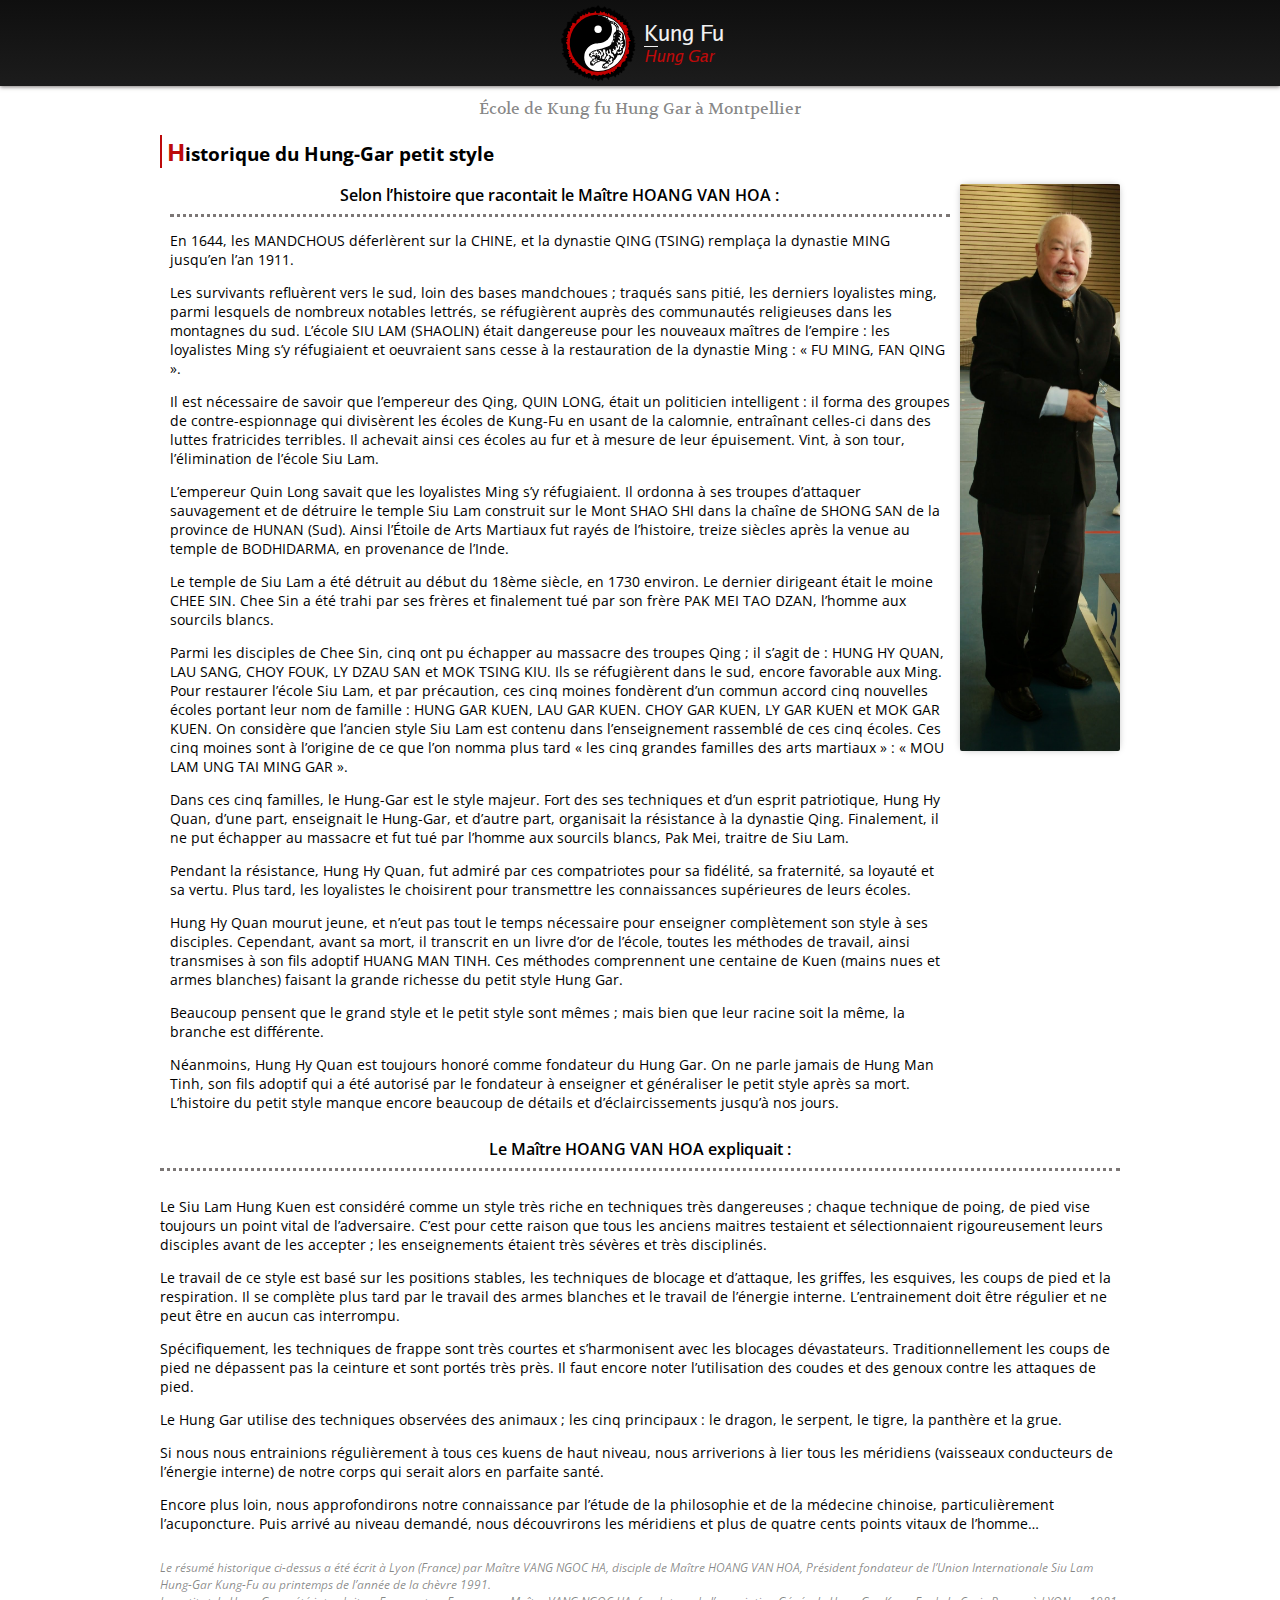
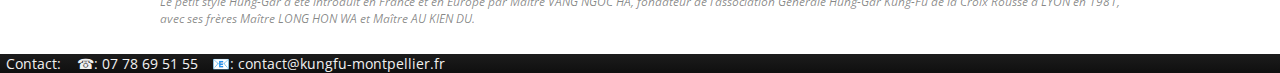
<file: histoire.html>
<!DOCTYPE html>
<html lang="fr">

<head>
<!-- Basic Page Needs ─────────────────────────────────────────────────────────── -->
    <title>Kung Fu Shaolin Montpellier</title>
    <meta charset="UTF-8"/>
    <meta name="viewport" content="width=device-width, initial-scale=1"/>
    <meta http-equiv="X-UA-Compatible" content="ie=edge">

    <meta name="description" content="">
    <meta name="author" content="">
    
<!-- Fonts ────────────────────────────────────────────────────────────────────── -->

    <link href="https://fonts.googleapis.com/css?family=Open+Sans:400,600,700|Volkhov:400i" rel="stylesheet"> 

<!-- Favicons ─────────────────────────────────────────────────────────────────── -->
    <link rel="apple-touch-icon" sizes="180x180" href="apple-touch-icon.png">
    <link rel="icon" type="image/png" sizes="32x32" href="favicon-32x32.png">
    <link rel="icon" type="image/png" sizes="16x16" href="favicon-16x16.png">
    <link rel="manifest" href="manifest.json">
    <link rel="mask-icon" href="safari-pinned-tab.svg" color="#5bbad5">
    <meta name="theme-color" content="#ffffff">

<!-- Framework ────────────────────────────────────────────────────────────────── -->
    <link rel="stylesheet" href="css/pure-min.css">
    <!--[if lte IE 8]>
        <link rel="stylesheet" href="css/grids-responsive-old-ie-min.css"
    <![endif]-->
    <!--[if gt IE 8]><!-->
        <link rel="stylesheet" href="css/grids-responsive-min.css">

<!-- Personal Styling ────────────────────────────────────────────────────────── --> 
    <link href="css/main.css" rel="stylesheet"/>
</head>

<body>
    
    <header>
        <img src="img/logo.svg" alt="logo" id="logo">
        <h1 id="header-title"><span><span id="first-letter-header">K</span>ung Fu</span><br>Hung Gar</h1>    
    </header>

    <div class="pure-g" id="hero">
        <h2 class="pure-u" id="hero-title">École de Kung fu Hung Gar à Montpellier</h2>    
    </div>

    <section id="histoire" class="pure-g main-section">
        <h2 class="pure-u-1">Historique du Hung-Gar petit style</h2>
        <div class="pure-u-1 pure-u-md-5-6 content">
            <h3>Selon l’histoire que racontait le Maître HOANG VAN HOA :</h3> 
        
            <p>En 1644, les MANDCHOUS déferlèrent sur la CHINE, et la dynastie QING (TSING) remplaça la dynastie MING jusqu’en l’an 1911.</p>
        
            <p>Les survivants refluèrent vers le sud, loin des bases mandchoues ; traqués sans pitié, les derniers loyalistes ming, parmi lesquels de nombreux notables lettrés, se réfugièrent auprès des communautés religieuses dans les montagnes du sud. L’école SIU LAM (SHAOLIN) était dangereuse pour les nouveaux maîtres de l’empire : les loyalistes Ming s’y réfugiaient et oeuvraient sans cesse à la restauration de la dynastie Ming : « FU MING, FAN QING ».</p>
                
            <p>Il est nécessaire de savoir que l’empereur des Qing, QUIN LONG, était un politicien intelligent : il forma des groupes de contre-espionnage qui divisèrent les écoles de Kung-Fu en usant de la calomnie, entraînant celles-ci dans des luttes fratricides terribles. Il achevait ainsi ces écoles au fur et à mesure de leur épuisement. Vint, à son tour, l’élimination de l’école Siu Lam. </p>
                
            <p>L’empereur Quin Long savait que les loyalistes Ming s’y réfugiaient. Il ordonna à ses troupes d’attaquer sauvagement et de détruire le temple Siu Lam construit sur le Mont SHAO SHI dans la chaîne de SHONG SAN de la province de HUNAN (Sud). Ainsi l’Étoile de Arts Martiaux fut rayés de l’histoire, treize siècles après la venue au temple de BODHIDARMA, en provenance de l’Inde. </p> 
                
            <p>Le temple de Siu Lam a été détruit au début du 18ème siècle, en 1730 environ. Le dernier dirigeant était le moine CHEE SIN. Chee Sin a été trahi par ses frères et finalement tué par son frère PAK MEI TAO DZAN, l’homme aux sourcils blancs. </p>
                
            <p>Parmi les disciples de Chee Sin, cinq ont pu échapper au massacre des troupes Qing ; il s’agit de : HUNG HY QUAN, LAU SANG, CHOY FOUK, LY DZAU SAN et MOK TSING KIU. Ils se réfugièrent dans le sud, encore favorable aux Ming. Pour restaurer l’école Siu Lam, et par précaution, ces cinq moines fondèrent d’un commun accord cinq nouvelles écoles portant leur nom de famille : HUNG GAR KUEN, LAU GAR KUEN. CHOY GAR KUEN, LY GAR KUEN et MOK GAR KUEN. On considère que l’ancien style Siu Lam est contenu dans l’enseignement rassemblé de ces cinq écoles. Ces cinq moines sont à l’origine de ce que l’on nomma plus tard « les cinq grandes familles des arts martiaux » : « MOU LAM UNG TAI MING GAR ». </p>
                    
            <p>Dans ces cinq familles, le Hung-Gar est le style majeur. Fort des ses techniques et d’un esprit patriotique, Hung Hy Quan, d’une part, enseignait le Hung-Gar, et d’autre part, organisait la résistance à la dynastie Qing. Finalement, il ne put échapper au massacre et fut tué par l’homme aux sourcils blancs, Pak Mei, traitre de Siu Lam. </p>
                
            <p>Pendant la résistance, Hung Hy Quan, fut admiré par ces compatriotes pour sa fidélité, sa fraternité, sa loyauté et sa vertu. Plus tard, les loyalistes le choisirent pour transmettre les connaissances supérieures de leurs écoles.</p>
                
            <p>Hung Hy Quan mourut jeune, et n’eut pas tout le temps nécessaire pour enseigner complètement son style à ses disciples. Cependant, avant sa mort, il transcrit en un livre d’or de l’école, toutes les méthodes de travail, ainsi transmises à son fils adoptif HUANG MAN TINH. Ces méthodes comprennent une centaine de Kuen (mains nues et armes blanches) faisant la grande richesse du petit style Hung Gar. </p>
                
            <p>Beaucoup pensent que le grand style et le petit style sont mêmes ; mais bien que leur racine soit la même, la branche est différente. </p>
                
            <p>Néanmoins, Hung Hy Quan est toujours honoré comme fondateur du Hung Gar. On ne parle jamais de Hung Man Tinh, son fils adoptif qui a été autorisé par le fondateur à enseigner et généraliser le petit style après sa mort. L’histoire du petit style manque encore beaucoup de détails et d’éclaircissements jusqu’à nos jours. </p>
        </div>
        <img src="img/grand-maitre.jpg" alt="grand maître" class="pure-u-1 pure-u-md-1-6 hide-if-small" id="img-grand-maitre">
        <h3 class="pure-u-1">Le Maître HOANG VAN HOA expliquait :</h3>
        <div class="pure-u-1">
            <p>Le Siu Lam Hung Kuen est considéré comme un style très riche en techniques très dangereuses ; chaque technique de poing, de pied vise toujours un point vital de l’adversaire. C’est pour cette raison que tous les anciens maitres testaient et sélectionnaient rigoureusement leurs disciples avant de les accepter ; les enseignements étaient très sévères et très disciplinés. </p>
            
            <p>Le travail de ce style est basé sur les positions stables, les techniques de blocage et d’attaque, les griffes, les esquives, les coups de pied et la respiration. Il se complète plus tard par le travail des armes blanches et le travail de l’énergie interne. L’entrainement doit être régulier et ne peut être en aucun cas interrompu. </p>
            
            <p>Spécifiquement, les techniques de frappe sont très courtes et s’harmonisent avec les blocages dévastateurs. Traditionnellement les coups de pied ne dépassent pas la ceinture et sont portés très près. Il faut encore noter l’utilisation des coudes et des genoux contre les attaques de pied. </p>
            
            <p>Le Hung Gar utilise des techniques observées des animaux ; les cinq principaux : le dragon, le serpent, le tigre, la panthère et la grue. </p>
            
            <p>Si nous nous entrainions régulièrement à tous ces kuens de haut niveau, nous arriverions à lier tous les méridiens (vaisseaux conducteurs de l’énergie interne) de notre corps qui serait alors en parfaite santé. </p>
            
            <p>Encore plus loin, nous approfondirons notre connaissance par l’étude de la philosophie et de la médecine chinoise, particulièrement l’acuponcture. Puis arrivé au niveau demandé, nous découvrirons les méridiens et plus de quatre cents points vitaux de l’homme… </p>
        </div>
       
        <p class="sub-paragraphs pure-u">Le résumé historique ci-dessus a été écrit à Lyon (France) par Maître VANG NGOC HA, disciple de Maître HOANG VAN HOA, Président fondateur de l’Union Internationale Siu Lam Hung-Gar Kung-Fu au printemps de l’année de la chèvre 1991. <br>
        Le petit style Hung-Gar a été introduit en France et en Europe par Maître VANG NGOC HA, fondateur de l’association Générale Hung-Gar Kung-Fu de la Croix Rousse à LYON en 1981, avec ses frères Maître LONG HON WA et Maître AU KIEN DU.</p>
        </section>

    <footer>
        <div id="nous-contacter"><div>Contact:</div><div>
            <span>&#9742;: 07 78 69 51 55</span><br class="hide-if-big"> 
            <span>&#128231;: contact@kungfu-montpellier.fr</span>
            </div>
        </div>
        
    </footer>

</body>

</html>
</file>
<file: css/grids-responsive-old-ie-min.css>
/*!
Pure v1.0.0
Copyright 2013 Yahoo!
Licensed under the BSD License.
https://github.com/yahoo/pure/blob/master/LICENSE.md
*/
.pure-u-lg-1,.pure-u-lg-1-1,.pure-u-lg-1-12,.pure-u-lg-1-2,.pure-u-lg-1-24,.pure-u-lg-1-3,.pure-u-lg-1-4,.pure-u-lg-1-5,.pure-u-lg-1-6,.pure-u-lg-1-8,.pure-u-lg-10-24,.pure-u-lg-11-12,.pure-u-lg-11-24,.pure-u-lg-12-24,.pure-u-lg-13-24,.pure-u-lg-14-24,.pure-u-lg-15-24,.pure-u-lg-16-24,.pure-u-lg-17-24,.pure-u-lg-18-24,.pure-u-lg-19-24,.pure-u-lg-2-24,.pure-u-lg-2-3,.pure-u-lg-2-5,.pure-u-lg-20-24,.pure-u-lg-21-24,.pure-u-lg-22-24,.pure-u-lg-23-24,.pure-u-lg-24-24,.pure-u-lg-3-24,.pure-u-lg-3-4,.pure-u-lg-3-5,.pure-u-lg-3-8,.pure-u-lg-4-24,.pure-u-lg-4-5,.pure-u-lg-5-12,.pure-u-lg-5-24,.pure-u-lg-5-5,.pure-u-lg-5-6,.pure-u-lg-5-8,.pure-u-lg-6-24,.pure-u-lg-7-12,.pure-u-lg-7-24,.pure-u-lg-7-8,.pure-u-lg-8-24,.pure-u-lg-9-24,.pure-u-md-1,.pure-u-md-1-1,.pure-u-md-1-12,.pure-u-md-1-2,.pure-u-md-1-24,.pure-u-md-1-3,.pure-u-md-1-4,.pure-u-md-1-5,.pure-u-md-1-6,.pure-u-md-1-8,.pure-u-md-10-24,.pure-u-md-11-12,.pure-u-md-11-24,.pure-u-md-12-24,.pure-u-md-13-24,.pure-u-md-14-24,.pure-u-md-15-24,.pure-u-md-16-24,.pure-u-md-17-24,.pure-u-md-18-24,.pure-u-md-19-24,.pure-u-md-2-24,.pure-u-md-2-3,.pure-u-md-2-5,.pure-u-md-20-24,.pure-u-md-21-24,.pure-u-md-22-24,.pure-u-md-23-24,.pure-u-md-24-24,.pure-u-md-3-24,.pure-u-md-3-4,.pure-u-md-3-5,.pure-u-md-3-8,.pure-u-md-4-24,.pure-u-md-4-5,.pure-u-md-5-12,.pure-u-md-5-24,.pure-u-md-5-5,.pure-u-md-5-6,.pure-u-md-5-8,.pure-u-md-6-24,.pure-u-md-7-12,.pure-u-md-7-24,.pure-u-md-7-8,.pure-u-md-8-24,.pure-u-md-9-24,.pure-u-sm-1,.pure-u-sm-1-1,.pure-u-sm-1-12,.pure-u-sm-1-2,.pure-u-sm-1-24,.pure-u-sm-1-3,.pure-u-sm-1-4,.pure-u-sm-1-5,.pure-u-sm-1-6,.pure-u-sm-1-8,.pure-u-sm-10-24,.pure-u-sm-11-12,.pure-u-sm-11-24,.pure-u-sm-12-24,.pure-u-sm-13-24,.pure-u-sm-14-24,.pure-u-sm-15-24,.pure-u-sm-16-24,.pure-u-sm-17-24,.pure-u-sm-18-24,.pure-u-sm-19-24,.pure-u-sm-2-24,.pure-u-sm-2-3,.pure-u-sm-2-5,.pure-u-sm-20-24,.pure-u-sm-21-24,.pure-u-sm-22-24,.pure-u-sm-23-24,.pure-u-sm-24-24,.pure-u-sm-3-24,.pure-u-sm-3-4,.pure-u-sm-3-5,.pure-u-sm-3-8,.pure-u-sm-4-24,.pure-u-sm-4-5,.pure-u-sm-5-12,.pure-u-sm-5-24,.pure-u-sm-5-5,.pure-u-sm-5-6,.pure-u-sm-5-8,.pure-u-sm-6-24,.pure-u-sm-7-12,.pure-u-sm-7-24,.pure-u-sm-7-8,.pure-u-sm-8-24,.pure-u-sm-9-24{display:inline-block;zoom:1;letter-spacing:normal;word-spacing:normal;vertical-align:top;text-rendering:auto}.pure-u-sm-1-24{width:4.1667%}.pure-u-sm-1-12,.pure-u-sm-2-24{width:8.3333%}.pure-u-sm-1-8,.pure-u-sm-3-24{width:12.5%}.pure-u-sm-1-6,.pure-u-sm-4-24{width:16.6667%}.pure-u-sm-1-5{width:20%}.pure-u-sm-5-24{width:20.8333%}.pure-u-sm-1-4,.pure-u-sm-6-24{width:25%}.pure-u-sm-7-24{width:29.1667%}.pure-u-sm-1-3,.pure-u-sm-8-24{width:33.3333%}.pure-u-sm-3-8,.pure-u-sm-9-24{width:37.5%}.pure-u-sm-2-5{width:40%}.pure-u-sm-10-24,.pure-u-sm-5-12{width:41.6667%}.pure-u-sm-11-24{width:45.8333%}.pure-u-sm-1-2,.pure-u-sm-12-24{width:50%}.pure-u-sm-13-24{width:54.1667%}.pure-u-sm-14-24,.pure-u-sm-7-12{width:58.3333%}.pure-u-sm-3-5{width:60%}.pure-u-sm-15-24,.pure-u-sm-5-8{width:62.5%}.pure-u-sm-16-24,.pure-u-sm-2-3{width:66.6667%}.pure-u-sm-17-24{width:70.8333%}.pure-u-sm-18-24,.pure-u-sm-3-4{width:75%}.pure-u-sm-19-24{width:79.1667%}.pure-u-sm-4-5{width:80%}.pure-u-sm-20-24,.pure-u-sm-5-6{width:83.3333%}.pure-u-sm-21-24,.pure-u-sm-7-8{width:87.5%}.pure-u-sm-11-12,.pure-u-sm-22-24{width:91.6667%}.pure-u-sm-23-24{width:95.8333%}.pure-u-sm-1,.pure-u-sm-1-1,.pure-u-sm-24-24,.pure-u-sm-5-5{width:100%}.pure-u-md-1-24{width:4.1667%}.pure-u-md-1-12,.pure-u-md-2-24{width:8.3333%}.pure-u-md-1-8,.pure-u-md-3-24{width:12.5%}.pure-u-md-1-6,.pure-u-md-4-24{width:16.6667%}.pure-u-md-1-5{width:20%}.pure-u-md-5-24{width:20.8333%}.pure-u-md-1-4,.pure-u-md-6-24{width:25%}.pure-u-md-7-24{width:29.1667%}.pure-u-md-1-3,.pure-u-md-8-24{width:33.3333%}.pure-u-md-3-8,.pure-u-md-9-24{width:37.5%}.pure-u-md-2-5{width:40%}.pure-u-md-10-24,.pure-u-md-5-12{width:41.6667%}.pure-u-md-11-24{width:45.8333%}.pure-u-md-1-2,.pure-u-md-12-24{width:50%}.pure-u-md-13-24{width:54.1667%}.pure-u-md-14-24,.pure-u-md-7-12{width:58.3333%}.pure-u-md-3-5{width:60%}.pure-u-md-15-24,.pure-u-md-5-8{width:62.5%}.pure-u-md-16-24,.pure-u-md-2-3{width:66.6667%}.pure-u-md-17-24{width:70.8333%}.pure-u-md-18-24,.pure-u-md-3-4{width:75%}.pure-u-md-19-24{width:79.1667%}.pure-u-md-4-5{width:80%}.pure-u-md-20-24,.pure-u-md-5-6{width:83.3333%}.pure-u-md-21-24,.pure-u-md-7-8{width:87.5%}.pure-u-md-11-12,.pure-u-md-22-24{width:91.6667%}.pure-u-md-23-24{width:95.8333%}.pure-u-md-1,.pure-u-md-1-1,.pure-u-md-24-24,.pure-u-md-5-5{width:100%}.pure-u-lg-1-24{width:4.1667%}.pure-u-lg-1-12,.pure-u-lg-2-24{width:8.3333%}.pure-u-lg-1-8,.pure-u-lg-3-24{width:12.5%}.pure-u-lg-1-6,.pure-u-lg-4-24{width:16.6667%}.pure-u-lg-1-5{width:20%}.pure-u-lg-5-24{width:20.8333%}.pure-u-lg-1-4,.pure-u-lg-6-24{width:25%}.pure-u-lg-7-24{width:29.1667%}.pure-u-lg-1-3,.pure-u-lg-8-24{width:33.3333%}.pure-u-lg-3-8,.pure-u-lg-9-24{width:37.5%}.pure-u-lg-2-5{width:40%}.pure-u-lg-10-24,.pure-u-lg-5-12{width:41.6667%}.pure-u-lg-11-24{width:45.8333%}.pure-u-lg-1-2,.pure-u-lg-12-24{width:50%}.pure-u-lg-13-24{width:54.1667%}.pure-u-lg-14-24,.pure-u-lg-7-12{width:58.3333%}.pure-u-lg-3-5{width:60%}.pure-u-lg-15-24,.pure-u-lg-5-8{width:62.5%}.pure-u-lg-16-24,.pure-u-lg-2-3{width:66.6667%}.pure-u-lg-17-24{width:70.8333%}.pure-u-lg-18-24,.pure-u-lg-3-4{width:75%}.pure-u-lg-19-24{width:79.1667%}.pure-u-lg-4-5{width:80%}.pure-u-lg-20-24,.pure-u-lg-5-6{width:83.3333%}.pure-u-lg-21-24,.pure-u-lg-7-8{width:87.5%}.pure-u-lg-11-12,.pure-u-lg-22-24{width:91.6667%}.pure-u-lg-23-24{width:95.8333%}.pure-u-lg-1,.pure-u-lg-1-1,.pure-u-lg-24-24,.pure-u-lg-5-5{width:100%}
</file>
<file: css/grids-responsive-min.css>
/*!
Pure v1.0.0
Copyright 2013 Yahoo!
Licensed under the BSD License.
https://github.com/yahoo/pure/blob/master/LICENSE.md
*/
@media screen and (min-width:35.5em){.pure-u-sm-1,.pure-u-sm-1-1,.pure-u-sm-1-12,.pure-u-sm-1-2,.pure-u-sm-1-24,.pure-u-sm-1-3,.pure-u-sm-1-4,.pure-u-sm-1-5,.pure-u-sm-1-6,.pure-u-sm-1-8,.pure-u-sm-10-24,.pure-u-sm-11-12,.pure-u-sm-11-24,.pure-u-sm-12-24,.pure-u-sm-13-24,.pure-u-sm-14-24,.pure-u-sm-15-24,.pure-u-sm-16-24,.pure-u-sm-17-24,.pure-u-sm-18-24,.pure-u-sm-19-24,.pure-u-sm-2-24,.pure-u-sm-2-3,.pure-u-sm-2-5,.pure-u-sm-20-24,.pure-u-sm-21-24,.pure-u-sm-22-24,.pure-u-sm-23-24,.pure-u-sm-24-24,.pure-u-sm-3-24,.pure-u-sm-3-4,.pure-u-sm-3-5,.pure-u-sm-3-8,.pure-u-sm-4-24,.pure-u-sm-4-5,.pure-u-sm-5-12,.pure-u-sm-5-24,.pure-u-sm-5-5,.pure-u-sm-5-6,.pure-u-sm-5-8,.pure-u-sm-6-24,.pure-u-sm-7-12,.pure-u-sm-7-24,.pure-u-sm-7-8,.pure-u-sm-8-24,.pure-u-sm-9-24{display:inline-block;zoom:1;letter-spacing:normal;word-spacing:normal;vertical-align:top;text-rendering:auto}.pure-u-sm-1-24{width:4.1667%}.pure-u-sm-1-12,.pure-u-sm-2-24{width:8.3333%}.pure-u-sm-1-8,.pure-u-sm-3-24{width:12.5%}.pure-u-sm-1-6,.pure-u-sm-4-24{width:16.6667%}.pure-u-sm-1-5{width:20%}.pure-u-sm-5-24{width:20.8333%}.pure-u-sm-1-4,.pure-u-sm-6-24{width:25%}.pure-u-sm-7-24{width:29.1667%}.pure-u-sm-1-3,.pure-u-sm-8-24{width:33.3333%}.pure-u-sm-3-8,.pure-u-sm-9-24{width:37.5%}.pure-u-sm-2-5{width:40%}.pure-u-sm-10-24,.pure-u-sm-5-12{width:41.6667%}.pure-u-sm-11-24{width:45.8333%}.pure-u-sm-1-2,.pure-u-sm-12-24{width:50%}.pure-u-sm-13-24{width:54.1667%}.pure-u-sm-14-24,.pure-u-sm-7-12{width:58.3333%}.pure-u-sm-3-5{width:60%}.pure-u-sm-15-24,.pure-u-sm-5-8{width:62.5%}.pure-u-sm-16-24,.pure-u-sm-2-3{width:66.6667%}.pure-u-sm-17-24{width:70.8333%}.pure-u-sm-18-24,.pure-u-sm-3-4{width:75%}.pure-u-sm-19-24{width:79.1667%}.pure-u-sm-4-5{width:80%}.pure-u-sm-20-24,.pure-u-sm-5-6{width:83.3333%}.pure-u-sm-21-24,.pure-u-sm-7-8{width:87.5%}.pure-u-sm-11-12,.pure-u-sm-22-24{width:91.6667%}.pure-u-sm-23-24{width:95.8333%}.pure-u-sm-1,.pure-u-sm-1-1,.pure-u-sm-24-24,.pure-u-sm-5-5{width:100%}}@media screen and (min-width:48em){.pure-u-md-1,.pure-u-md-1-1,.pure-u-md-1-12,.pure-u-md-1-2,.pure-u-md-1-24,.pure-u-md-1-3,.pure-u-md-1-4,.pure-u-md-1-5,.pure-u-md-1-6,.pure-u-md-1-8,.pure-u-md-10-24,.pure-u-md-11-12,.pure-u-md-11-24,.pure-u-md-12-24,.pure-u-md-13-24,.pure-u-md-14-24,.pure-u-md-15-24,.pure-u-md-16-24,.pure-u-md-17-24,.pure-u-md-18-24,.pure-u-md-19-24,.pure-u-md-2-24,.pure-u-md-2-3,.pure-u-md-2-5,.pure-u-md-20-24,.pure-u-md-21-24,.pure-u-md-22-24,.pure-u-md-23-24,.pure-u-md-24-24,.pure-u-md-3-24,.pure-u-md-3-4,.pure-u-md-3-5,.pure-u-md-3-8,.pure-u-md-4-24,.pure-u-md-4-5,.pure-u-md-5-12,.pure-u-md-5-24,.pure-u-md-5-5,.pure-u-md-5-6,.pure-u-md-5-8,.pure-u-md-6-24,.pure-u-md-7-12,.pure-u-md-7-24,.pure-u-md-7-8,.pure-u-md-8-24,.pure-u-md-9-24{display:inline-block;zoom:1;letter-spacing:normal;word-spacing:normal;vertical-align:top;text-rendering:auto}.pure-u-md-1-24{width:4.1667%}.pure-u-md-1-12,.pure-u-md-2-24{width:8.3333%}.pure-u-md-1-8,.pure-u-md-3-24{width:12.5%}.pure-u-md-1-6,.pure-u-md-4-24{width:16.6667%}.pure-u-md-1-5{width:20%}.pure-u-md-5-24{width:20.8333%}.pure-u-md-1-4,.pure-u-md-6-24{width:25%}.pure-u-md-7-24{width:29.1667%}.pure-u-md-1-3,.pure-u-md-8-24{width:33.3333%}.pure-u-md-3-8,.pure-u-md-9-24{width:37.5%}.pure-u-md-2-5{width:40%}.pure-u-md-10-24,.pure-u-md-5-12{width:41.6667%}.pure-u-md-11-24{width:45.8333%}.pure-u-md-1-2,.pure-u-md-12-24{width:50%}.pure-u-md-13-24{width:54.1667%}.pure-u-md-14-24,.pure-u-md-7-12{width:58.3333%}.pure-u-md-3-5{width:60%}.pure-u-md-15-24,.pure-u-md-5-8{width:62.5%}.pure-u-md-16-24,.pure-u-md-2-3{width:66.6667%}.pure-u-md-17-24{width:70.8333%}.pure-u-md-18-24,.pure-u-md-3-4{width:75%}.pure-u-md-19-24{width:79.1667%}.pure-u-md-4-5{width:80%}.pure-u-md-20-24,.pure-u-md-5-6{width:83.3333%}.pure-u-md-21-24,.pure-u-md-7-8{width:87.5%}.pure-u-md-11-12,.pure-u-md-22-24{width:91.6667%}.pure-u-md-23-24{width:95.8333%}.pure-u-md-1,.pure-u-md-1-1,.pure-u-md-24-24,.pure-u-md-5-5{width:100%}}@media screen and (min-width:64em){.pure-u-lg-1,.pure-u-lg-1-1,.pure-u-lg-1-12,.pure-u-lg-1-2,.pure-u-lg-1-24,.pure-u-lg-1-3,.pure-u-lg-1-4,.pure-u-lg-1-5,.pure-u-lg-1-6,.pure-u-lg-1-8,.pure-u-lg-10-24,.pure-u-lg-11-12,.pure-u-lg-11-24,.pure-u-lg-12-24,.pure-u-lg-13-24,.pure-u-lg-14-24,.pure-u-lg-15-24,.pure-u-lg-16-24,.pure-u-lg-17-24,.pure-u-lg-18-24,.pure-u-lg-19-24,.pure-u-lg-2-24,.pure-u-lg-2-3,.pure-u-lg-2-5,.pure-u-lg-20-24,.pure-u-lg-21-24,.pure-u-lg-22-24,.pure-u-lg-23-24,.pure-u-lg-24-24,.pure-u-lg-3-24,.pure-u-lg-3-4,.pure-u-lg-3-5,.pure-u-lg-3-8,.pure-u-lg-4-24,.pure-u-lg-4-5,.pure-u-lg-5-12,.pure-u-lg-5-24,.pure-u-lg-5-5,.pure-u-lg-5-6,.pure-u-lg-5-8,.pure-u-lg-6-24,.pure-u-lg-7-12,.pure-u-lg-7-24,.pure-u-lg-7-8,.pure-u-lg-8-24,.pure-u-lg-9-24{display:inline-block;zoom:1;letter-spacing:normal;word-spacing:normal;vertical-align:top;text-rendering:auto}.pure-u-lg-1-24{width:4.1667%}.pure-u-lg-1-12,.pure-u-lg-2-24{width:8.3333%}.pure-u-lg-1-8,.pure-u-lg-3-24{width:12.5%}.pure-u-lg-1-6,.pure-u-lg-4-24{width:16.6667%}.pure-u-lg-1-5{width:20%}.pure-u-lg-5-24{width:20.8333%}.pure-u-lg-1-4,.pure-u-lg-6-24{width:25%}.pure-u-lg-7-24{width:29.1667%}.pure-u-lg-1-3,.pure-u-lg-8-24{width:33.3333%}.pure-u-lg-3-8,.pure-u-lg-9-24{width:37.5%}.pure-u-lg-2-5{width:40%}.pure-u-lg-10-24,.pure-u-lg-5-12{width:41.6667%}.pure-u-lg-11-24{width:45.8333%}.pure-u-lg-1-2,.pure-u-lg-12-24{width:50%}.pure-u-lg-13-24{width:54.1667%}.pure-u-lg-14-24,.pure-u-lg-7-12{width:58.3333%}.pure-u-lg-3-5{width:60%}.pure-u-lg-15-24,.pure-u-lg-5-8{width:62.5%}.pure-u-lg-16-24,.pure-u-lg-2-3{width:66.6667%}.pure-u-lg-17-24{width:70.8333%}.pure-u-lg-18-24,.pure-u-lg-3-4{width:75%}.pure-u-lg-19-24{width:79.1667%}.pure-u-lg-4-5{width:80%}.pure-u-lg-20-24,.pure-u-lg-5-6{width:83.3333%}.pure-u-lg-21-24,.pure-u-lg-7-8{width:87.5%}.pure-u-lg-11-12,.pure-u-lg-22-24{width:91.6667%}.pure-u-lg-23-24{width:95.8333%}.pure-u-lg-1,.pure-u-lg-1-1,.pure-u-lg-24-24,.pure-u-lg-5-5{width:100%}}@media screen and (min-width:80em){.pure-u-xl-1,.pure-u-xl-1-1,.pure-u-xl-1-12,.pure-u-xl-1-2,.pure-u-xl-1-24,.pure-u-xl-1-3,.pure-u-xl-1-4,.pure-u-xl-1-5,.pure-u-xl-1-6,.pure-u-xl-1-8,.pure-u-xl-10-24,.pure-u-xl-11-12,.pure-u-xl-11-24,.pure-u-xl-12-24,.pure-u-xl-13-24,.pure-u-xl-14-24,.pure-u-xl-15-24,.pure-u-xl-16-24,.pure-u-xl-17-24,.pure-u-xl-18-24,.pure-u-xl-19-24,.pure-u-xl-2-24,.pure-u-xl-2-3,.pure-u-xl-2-5,.pure-u-xl-20-24,.pure-u-xl-21-24,.pure-u-xl-22-24,.pure-u-xl-23-24,.pure-u-xl-24-24,.pure-u-xl-3-24,.pure-u-xl-3-4,.pure-u-xl-3-5,.pure-u-xl-3-8,.pure-u-xl-4-24,.pure-u-xl-4-5,.pure-u-xl-5-12,.pure-u-xl-5-24,.pure-u-xl-5-5,.pure-u-xl-5-6,.pure-u-xl-5-8,.pure-u-xl-6-24,.pure-u-xl-7-12,.pure-u-xl-7-24,.pure-u-xl-7-8,.pure-u-xl-8-24,.pure-u-xl-9-24{display:inline-block;zoom:1;letter-spacing:normal;word-spacing:normal;vertical-align:top;text-rendering:auto}.pure-u-xl-1-24{width:4.1667%}.pure-u-xl-1-12,.pure-u-xl-2-24{width:8.3333%}.pure-u-xl-1-8,.pure-u-xl-3-24{width:12.5%}.pure-u-xl-1-6,.pure-u-xl-4-24{width:16.6667%}.pure-u-xl-1-5{width:20%}.pure-u-xl-5-24{width:20.8333%}.pure-u-xl-1-4,.pure-u-xl-6-24{width:25%}.pure-u-xl-7-24{width:29.1667%}.pure-u-xl-1-3,.pure-u-xl-8-24{width:33.3333%}.pure-u-xl-3-8,.pure-u-xl-9-24{width:37.5%}.pure-u-xl-2-5{width:40%}.pure-u-xl-10-24,.pure-u-xl-5-12{width:41.6667%}.pure-u-xl-11-24{width:45.8333%}.pure-u-xl-1-2,.pure-u-xl-12-24{width:50%}.pure-u-xl-13-24{width:54.1667%}.pure-u-xl-14-24,.pure-u-xl-7-12{width:58.3333%}.pure-u-xl-3-5{width:60%}.pure-u-xl-15-24,.pure-u-xl-5-8{width:62.5%}.pure-u-xl-16-24,.pure-u-xl-2-3{width:66.6667%}.pure-u-xl-17-24{width:70.8333%}.pure-u-xl-18-24,.pure-u-xl-3-4{width:75%}.pure-u-xl-19-24{width:79.1667%}.pure-u-xl-4-5{width:80%}.pure-u-xl-20-24,.pure-u-xl-5-6{width:83.3333%}.pure-u-xl-21-24,.pure-u-xl-7-8{width:87.5%}.pure-u-xl-11-12,.pure-u-xl-22-24{width:91.6667%}.pure-u-xl-23-24{width:95.8333%}.pure-u-xl-1,.pure-u-xl-1-1,.pure-u-xl-24-24,.pure-u-xl-5-5{width:100%}}
</file>
<file: css/main.css>
/**TODO:
 * Pass through auto-prefixer
 * fix google API
 * use auto-prefixer
 * une minifier
 * 
 * ?Add links to the header? JS
<<<<<<< HEAD
=======
 * * modifier le logo de nav pour opbtenir un résultat harmonieux
 * Find a style for button:hover
>>>>>>> implementation-nav
 */

*
{ box-sizing: border-box; }

 td
{ text-align: center; }

/** Fonts ──────────────────────────────────────────────────────────────── */
@font-face {
    font-family: 'luxi_sansregular';
    src: url('../fonts/Luxi-Sans/luxisr-webfont.woff') format('woff');
    font-weight: normal;
    font-style: normal;
}

@font-face {
    font-family: 'luxi_sansitalic';
    src: url('../fonts/Luxi-Sans/luxisri-webfont.woff') format('woff');
    font-weight: normal;
    font-style: normal;
}

/* General Styling ─────────────────────────────────────────────────────────────── */

html, button, input, select, textarea,
.pure-g [class *= "pure-u"] {
    font-family: "Open Sans", sans-serif;
}

section img
{ 
    border-radius: 2px; 
    box-shadow: 0 0 8px -3px rgba(15, 15, 15, 0.49);

    margin: 0 auto;
    height: 100%;
}

.img-main-section
{
    display: block !important;
    height: auto;
}

.main-section
{
    padding: 0 2.5%;
    margin: 0 auto;
}

@media screen and (min-width: 48em){
    .main-section
    {
        width: 80%;
    }

    .img-main-section
    {
        display: inline-block !important;
    }
}

.content /** object containing text */
{
    padding: 0 10px;
}


.pure-button
{
display: block;

    margin-left: auto;
    margin-right: auto;
}

/** Fonts Styling ───────────────────────────────────── */
h3 , h4
{ font-weight: 600; }

.suit-h2
{
    margin-top: 0; 
}

h2 {font-size: 1.2em;}
h3 {font-size: 1em;}
h4, .pure-button, button, input, select, textarea
{font-size: .9em;}
p, ul 
{ font-size: .875em; }
/** Font Styling End -------------------- */

/** Section Separation Styling ─────────────────────── */

.main-section
{
    margin-bottom: 15px; 
}

.main-section h2
{
    border-left: 2px solid #BD0A0A;

    padding-left: 5px;
    width: 100%
}

.main-section h2::first-letter
{
     color: #BD0A0A;
     font-size: 1.25em;
}

.main-section h3
{
    text-align: center;
    
    padding-bottom: 8px;
    border-bottom: 3px dotted rgba(68, 61, 60, 0.70);
    margin: 12px 0;
}

.main-section h3:first-child
{
    margin-top: 0; 
}
/** Section Separation Styling End ------------- */


/* General Styling End ------------------------------------------------------ */

/* Specific Styling ────────────────────────────────────────────────────────────── */

/* Header Styling ─────────────────────────────────────────────── */

#logo
{
    width: 70px; 
    max-height: 100px;
    padding: 2px;
    padding-right: 0;
 }

header
{
    background: #2d2d2d;
    background: linear-gradient(to bottom, #0F0F0F, #1C1C1C);
    max-height: 100px;
    z-index: 100;
    position: relative;

    display: flex;
    justify-content: center;
    align-items: center;

    box-shadow: 0 1px 4px 0 rgba(68, 61, 60, 0.70);
}

#header-title
{
    color: #BD0A0A;
    font: .9em  'luxi_sansitalic', sans-serif;
    padding-left: 7px;
}

#first-letter-header /** fixes chrome weird bug*/
{ 
    border-bottom: 1px solid #F1F1F1;
}

#header-title span
{
    color: #F1F1F1;
    font: 1.3rem 'luxi_sansregular', sans-serif;
    
}

@media screen and (min-width: 630px)
{
    #logo
    { width:80px; }

    #header-title
    {
        font-size: 1em;
    }

    #header-title span
    {
        font-size: 1.4rem;
    }
}

/* Header Styling End ------------------------------------- */

#hero-title
{ 
    color: rgba(0, 0, 0, 0.47);
    font: 1em 'Volkhov', sans-serif;

    margin-left:  auto;
    margin-right: auto;
    margin-bottom: 0;
}

/*  Nav styling ───────────────────────────────────────────────── */

nav
{
    height: 40px;
    width: 100%;
    position: fixed;
    top: 0;

    color: #F1F1F1;
    background: #2d2d2d;
    background: linear-gradient(to bottom, rgba(15, 15, 15, 0.85), rgba(28, 28, 28, 0.85));
    box-shadow: 0 1px 4px 0 rgba(68, 61, 60, 0.70);

    display: flex;
    flex-direction: row;
    justify-content: space-around;
    align-content: center;
    z-index: 50;
    
}

nav a
{
    position: relative;
    display: flex;
    align-items: center;
    justify-content: center;
    height: auto;

    color: inherit;
    text-decoration: none;
    font-family: 'Luxi-Sans', sans-serif !important;
    font-size: .8em;
    font-weight: 600;
}

nav a:first-of-type
{
    display: none;
    width: 20%;
}

#logo-nav
{ 
    display: none;
}

@media screen and (min-width:400px)
{
    nav a:first-of-type
    {
        display: block;
    }
    #logo-nav
    { 
        object-fit: scale-down;
        display: block; 
        height: 100%;
    }
}

@media screen and (min-width: 48em)
{
    nav
    { display: none; }
}

/* Presentation Styling ───────────────────────────────────────── */

#bouton-histoire
{ margin-bottom: 15px;}

.main-section section:nth-of-type(2)
{
    margin-top: 15px;
}

/* Presentation Styling End ------------------------------- */

/* Ecole de Montpellier Styling ────────────────────────────────── */

#map
{
    height: 250px;
    width: 100%;
    border-radius: 2px;
    margin: 0 auto;
    
    box-shadow: 0 0 8px -3px #0F0F0F;
}

@media screen and (min-width: 470px)
{
    #map
    { width: 95%; }
}
@media screen and (min-width: 48em)
{
    #map
    { width: 45.8333%; } /** reaplying the pure-u-md-1-2 styling */
}

#section-with-table
{
    display: flex !important;
    flex-flow: column;
    justify-content: flex-start;
    align-items: center;
}

table
{
    font-size: .5em;
    margin: 0 auto;
}

@media screen and (min-width: 470px)
{
    table
    { font-size: .7em; }
}
@media screen and (min-width: 670px)
{
    table
    { font-size: .9em}
}
@media screen and (min-width: 48em)
{
    table
    { font-size: 1em; }
}
/* Ecole de Montpellier Styling End --------------------------------- */

/* News Styling ─────────────────────────────────────────────────── */

#news section:nth-of-type(2)
{
    margin-top: 0;
}

/* News Styling End ---------------------------------------- */

/* Footer Styling ───────────────────────────────────────────────────────── */

footer
{
    background: #2d2d2d;
    background: linear-gradient(to top, #0F0F0F, #1C1C1C);
    color: #F1F1F1;

    font-size: .7em;
}

#nous-contacter
{
    display: flex;
}

#nous-contacter > div
{
    height: 100%;
    width: auto;
    margin-left: 6px; 
}
@media screen and (min-width: 48em){

    .hide-if-big
    {
        display: none;
    }

    footer
    {
        font-size: .9em;
    }
    footer span
    {
        margin-left: 10px;
    }
}
/* Footer Styling End ----------------------------------------------- */


/* Histoire Styling ────────────────────────────────────────────────────────── */

.sub-paragraphs
{
    font-size: .75em;
    font-style: italic;
    color: rgba(0, 0, 0, 0.47);    
}

@media screen and (min-width: 35.5em){} /**sm 568px*/
@media screen and (min-width: 48em){} /**md 768*/
@media screen and (min-width: 64em){} /**lg 1024*/
@media screen and (min-width: 80em){} /**xl 1280*/


/** Utilitaries */

.hide-if-small
{
    display: none;
}

@media screen and (min-width: 48em)
{
    .hide-if-big
    {
        display: none;
    }

    .hide-if-small
    {
        display: inline-block;
    }
    img.hide-if-small
    {
        display: block;
    }
}
</file>
